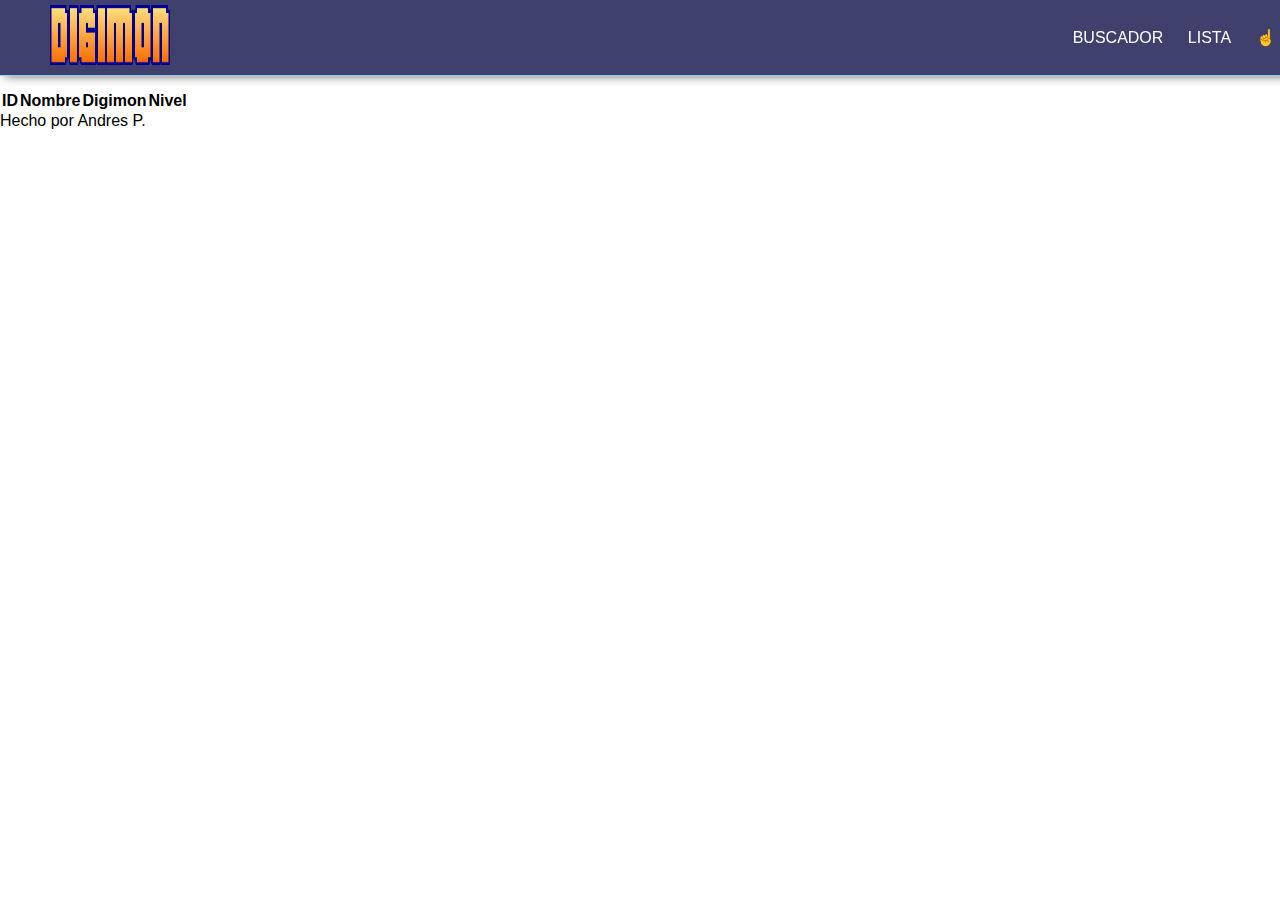
<file: assets/pages/lista.html>
<!DOCTYPE html>
<html lang="en">

<head>
    <meta charset="UTF-8">
    <meta http-equiv="X-UA-Compatible" content="IE=edge">
    <meta name="viewport" content="width=device-width, initial-scale=1.0">
    <link href="https://cdn.jsdelivr.net/npm/bootstrap@5.3.0-alpha3/dist/css/bootstrap.min.css" rel="stylesheet"
        integrity="sha384-KK94CHFLLe+nY2dmCWGMq91rCGa5gtU4mk92HdvYe+M/SXH301p5ILy+dN9+nJOZ" crossorigin="anonymous">

    <script defer src="https://cdn.jsdelivr.net/npm/bootstrap@5.3.0-alpha3/dist/js/bootstrap.bundle.min.js"
        integrity="sha384-ENjdO4Dr2bkBIFxQpeoTz1HIcje39Wm4jDKdf19U8gI4ddQ3GYNS7NTKfAdVQSZe"
        crossorigin="anonymous"></script>
    <!-- Jquery-->
    <script defer src="https://ajax.googleapis.com/ajax/libs/jquery/3.6.4/jquery.min.js"></script>
    <!--DataTable-->
    <script defer src="https://cdn.datatables.net/1.13.4/js/jquery.dataTables.min.js"></script>
    <script defer src="https://cdn.datatables.net/1.13.4/js/dataTables.bootstrap5.min.js"></script>
    <link rel="stylesheet" href="https://cdn.datatables.net/1.13.4/css/dataTables.bootstrap5.min.js">

    <link rel='icon' href="./assets/img/tumblr_inline_p8kxalnQ3n1v4kyra_400.png">
    <script defer src="../js/lista.js"></script>
    <link rel="stylesheet" href="../css/style.css">
    <title>Digidex</title>
</head>

<body>
<header>
    <h2 class="logo"><img src="../img/images.jpg" alt="Logo" width="120px" height="60px"></h2>
    <input type="checkbox" id="check">
    <label for="check" class="mostrar-menu">
        &#8801
    </label>

    <nav class="menu">
        <a href="../../index.html">Buscador</a>
        <a href="./lista.html">Lista</a>
        <a href="#principio">☝️</a>
        <a href="#fin">👇</a>
        <label for="check" class="esconder-menu">
            
        </label>
    </nav>
</header>

    <main>
        <div id="principio"></div>

        <div class="container-fluid">
            <br><br><br><br><br> <table class="tabla-desktop" id="datatable_users">
                <thead>
                    <tr>
                        <th scope="col">ID</th>
                        <th scope="col">Nombre</th>
                        <th scope="col">Digimon</th>
                        <th scope="col">Nivel</th>
                    </tr>
                </thead>
                <tbody id="tableBody_users">
                </tbody>
            </table>
        </div>

        <div class="tabla-mobile">
            <div class="fila">
                <br><br><br>
                <div id="tablaMovil"></div>
            </div>
        </div>

    </main>
    <footer id="fin"> Hecho por Andres P.</footer>
</body>

</html>
</file>
<file: assets/css/style.css>
* {
  margin: 0;
  padding: 0;
  font-family: Verdana, Geneva, Tahoma, sans-serif;
}

/* Header*/

header {
  height: 100px;
  background-color: #40406C;
  padding: 0 50px;
  color: #fff;
  display: flex;
  justify-content: space-between;
  align-items: center;

  position: fixed;
  height: 75px;
    width: 100%;
    z-index: 100%;
    top: 0;
    left: 0;
    box-shadow: 5px 0 10px rgba(0, 0, 0, .6);
    border-bottom: 1px solid rgb(135, 214, 245);
}

.logo {
  font-weight: 200;
}


.menu a {
  color: #fff;
  text-transform: uppercase;
  text-decoration: none;
  padding: 0 10px;
  transition: 0.4s;
}

.mostrar-menu,
.esconder-menu {
  font-size: 30px;
  cursor: pointer;
  display: none;
  transition: 0.4s;
}

.mostrar-menu {
  order: 1;
}

.menu a:hover,
.mostrar-menu:hover,
.esconder-menu:hover {
  color: #6cc901;
}

#check {
  display: none;

}



/* Banner */

#banner {
  padding: 0 50px;
  background-image: url(./digimon.jpg);
  height: 100vh;
  background-size: cover;
  background-position: center;
}

#banner::before{
  content: '';
  background: rgba(77, 77, 92, 0.6);
  position: absolute;
  width: 100%;
  height: 100vh;
  left: 0;
}

.contenido-banner{
  position: relative;
  color:#fff;
  height: 100%;
  display: flex;
  flex-direction: column;
  justify-content: center;
  text-align: center;
}

.contenido-banner img{
  border-radius: 35%;
}

.contenido-banner h1 h2{
  font-size: 30px;
  font-weight: 400;
  padding: 10px 0px;
}

.contenido-banner h1 h2 span{
  font-weight: 600;
}



/* Responsive */

@media(max-width: 768px) {

  /* Header */
  .mostrar-menu,
  .esconder-menu {
    display: block;
  }

  .menu {
    position: fixed;
    width: 100%;
    height: 100vh;
    background: #40406C;
    right: -100%;
    top: 0;
    text-align: center;
    padding: 100px 0px;
    z-index: 100;
    transition: 0.6s;
  }

  .menu a {
    display: block;
    padding: 20px;
  }

  .esconder-menu {
    position: absolute;
    top: 40px;
    right: 40px;
  }

  #check:checked~.menu {
    right: 0;
  }
}

.tabla-mobile {
  display: none;

}



@media (max-width:768px) {
  .tabla-mobile {
    display: block;

  }

  .tabla-desktop {
    display: none;
  }

  .dataTables_wrapper {
    display: none;
  }

  #bannerDiv img{
    width: 55%;
    float: left;
  }

  

}
</file>
